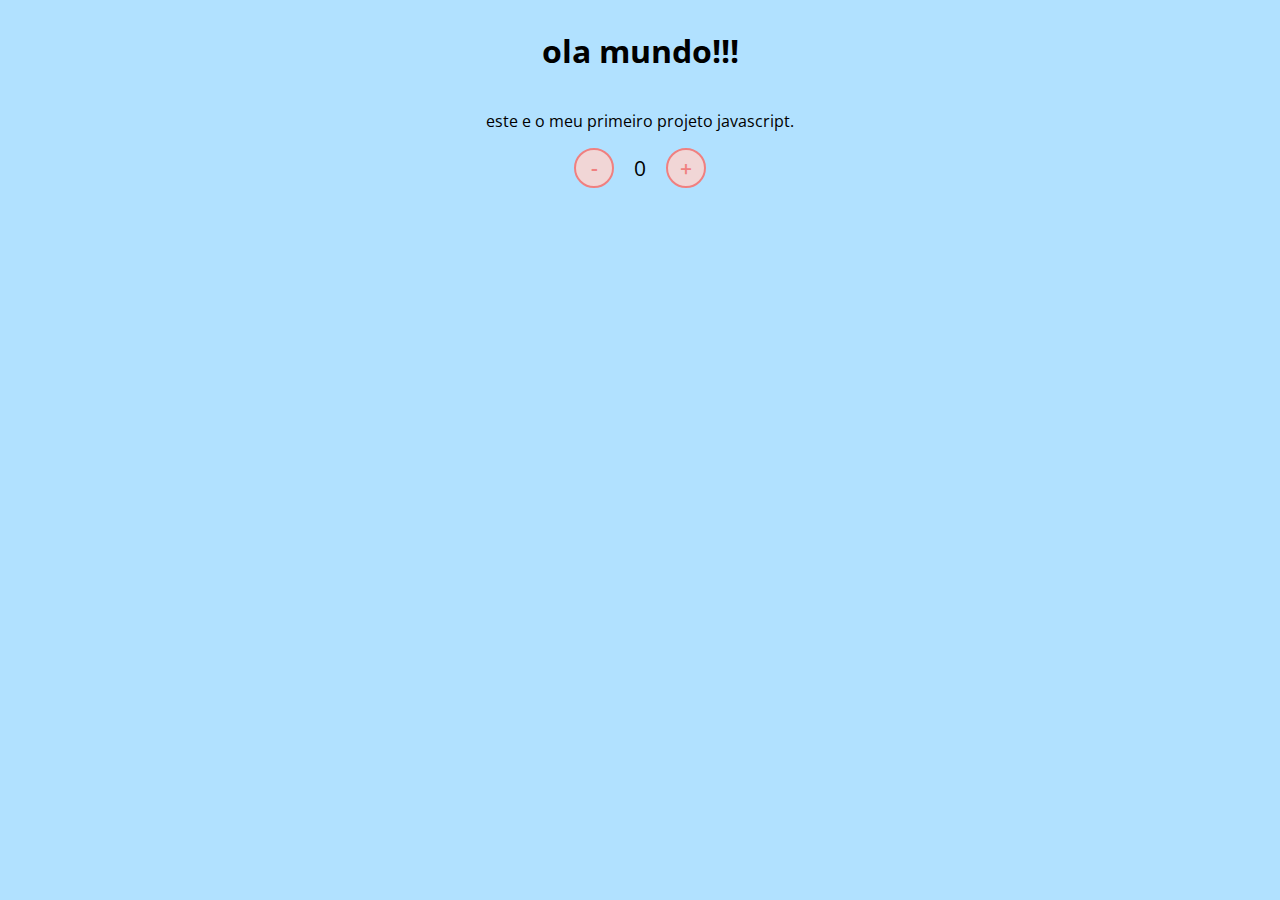
<file: contador/index.html>
<!DOCTYPE html>
<html lang="pt-br">
<head>
    <meta charset="UTF-8">
    <meta http-equiv="X-UA-Compatible" content="IE=edge">
    <meta name="viewport" content="width=device-width, initial-scale=1.0">
    <title>contador</title>
    <link rel="stylesheet" href="assets/css/styles.css"/>
   

    
</head>
<body>
    <h1>ola mundo!!! </h1>
    <p>este e o meu primeiro projeto javascript.</p>

    <div id="counter">
        <button name="subtrair" onclick="decrement()">-</button>
        <span id="currentNumber">0</span>
        <button name="adicionar" onclick="increment()">+</button>
    </div>

    <script src="assets/js/scripts.js"></script>
</body>
</html>
</file>
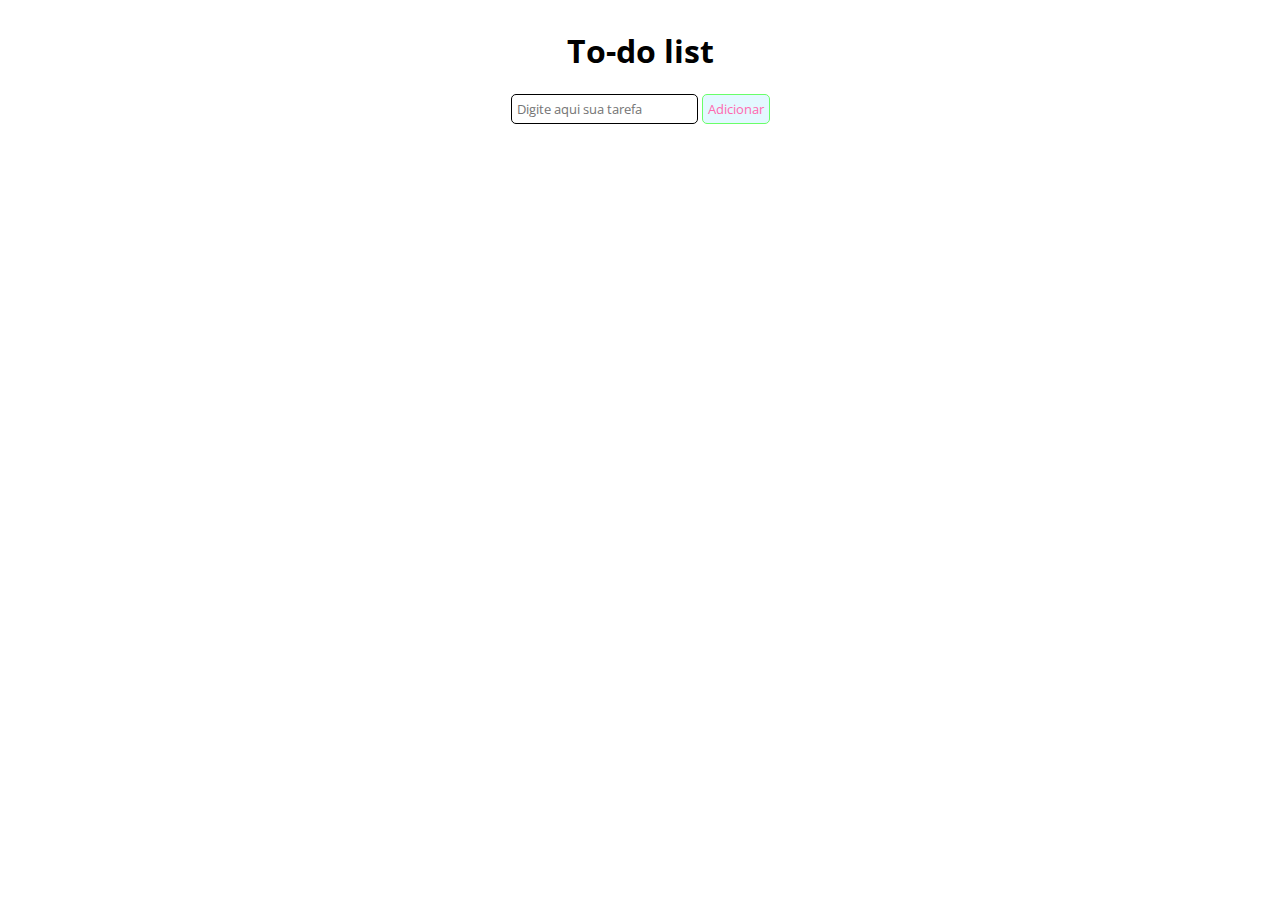
<file: to-do lista/index.html>
<!DOCTYPE html>
<html lang="pt-br">
<head>
    <meta charset="UTF-8">
    <meta http-equiv="X-UA-Compatible" content="IE=edge">
    <meta name="viewport" content="width=device-width, initial-scale=1.0">
    <link rel="stylesheet" href="assets/styles.css" />

    <title>Lista de tarefa</title>
</head>
<body>

    <h1>To-do list</h1>
    <div id="list">
        <form id="task-form">
            <input id="task-input" name="tarefa" type="text" placeholder="Digite aqui sua tarefa" />
            <button type="submit">Adicionar</button>
        </form>
        <div id="tasks"></div>
    </div>
    <script src="assets/scripts.js"></script>
</body>
</html>
</file>
<file: contador/assets/css/styles.css>
@import url('https://fonts.googleapis.com/css2?family=Open+Sans:wght@300;600&display=swap');

* {
    font-family: 'Open Sans', sans-serif;
}

body {
    display: flex;
    align-items: center;
    justify-content: center;
    flex-direction: column;
    background-color: rgb(177, 225, 255);
}

button {
    height: 40px;
    width: 40px;
    border-radius: 50%;
    border: 2px solid lightcoral;
    background-color: rgb(241, 214, 214);
    color: lightcoral;
    font-size: 16pt;
    font-weight: 600;
    text-align: center;
}

#counter {
    display: flex;
}

#currentNumber {
    display: flex;
    align-items: center;
    margin: 0 20px;
    font-size: 16pt;
}
© 2022 GitHub, Inc.
Terms
Priva
</file>
<file: to-do lista/assets/styles.css>
@import url("https://fonts.googleapis.com/css2?family=Open+Sans:wght@300;600&display=swap");

* {
  font-family: "Open Sans", sans-serif;
}

body {
  display: flex;
  align-items: center;
  justify-content: center;
  flex-direction: column;
}

button {
  border: 1px solid rgb(105, 255, 105);
  border-radius: 5px;
  background-color: rgb(227, 248, 255);
  color: rgb(255, 105, 175);
  text-align: center;
  padding: 5px;
}

input[type="text"] {
  padding: 5px;
  border-radius: 5px;
  border: 1px solid black;
}

#tasks {
  display: flex;
  flex-direction: column;
  margin-top: 20px;
}

.task-item {
  display: flex;
  align-items: center;
  margin-bottom: 10px;
}

:checked + label {
  text-decoration: line-through;
  color: grey;
}
</file>
